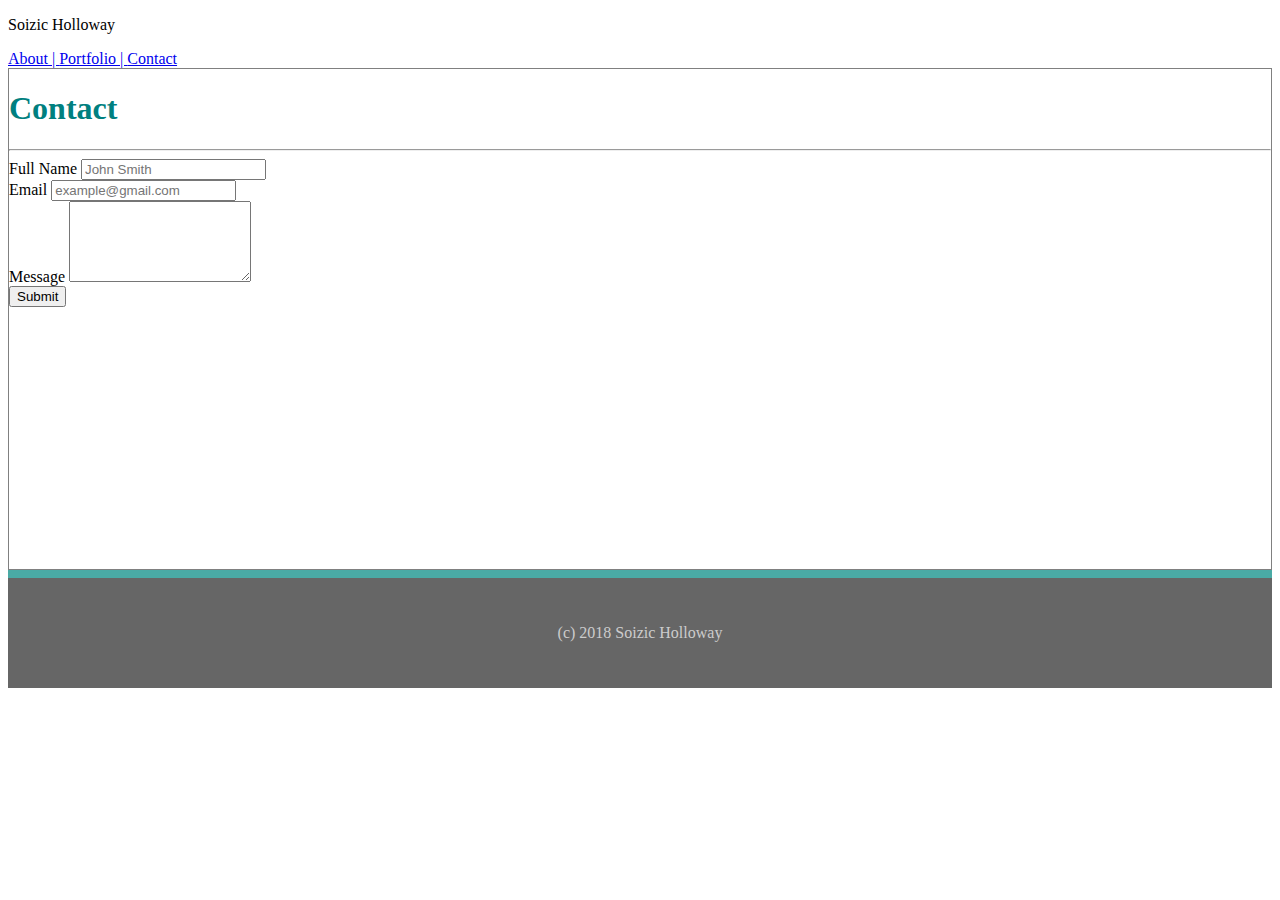
<file: contact.html>
<!DOCTYPE html>
<html lang="en-us">

<head>

  <meta charset="UTF-8">
  <meta name="viewport" content="width=device-width, initial-scale=1">

  <title>Contact</title>

    <link rel="stylesheet" href="https://stackpath.bootstrapcdn.com/bootstrap/4.1.3/css/bootstrap.min.css" integrity="sha384-MCw98/SFnGE8fJT3GXwEOngsV7Zt27NXFoaoApmYm81iuXoPkFOJwJ8ERdknLPMO" crossorigin="anonymous">
    <link rel="stylesheet" media="screen" href="assets/css/style.css" />
</head>
    <body>
        
                <nav class="navbar navbar-expand-lg navbar-light bg-white mt-0 pt-0 pb-3 pl-0 mb-5">
                    <span class="navbar-brand mb-1 h1"></span>
                    <p class="navbar-brand text-white bg-info pt-2 pb-2 px-4 mt-0 ml-5 mb-0">Soizic Holloway</p>
                   
                
                <div class="nav navbar-nav ml-auto">
                    <a class="nav-item nav-link" href="index.html">About | </a>
                    <a class="nav-item nav-link" href="portfolio.html">Portfolio | </a>
                    <a class="nav-item nav-link" href="contact.html">Contact</a>
                </div>
            </nav>
        </div>
        <div class="container">            
                <div class="row">
                  <div class="col-md-10">                        
                    <div class="contact">                      
                      <h1>Contact</h1>
                      <hr>
                    </div>
                    <div class="row">
                            <div class="col">
                                <form>
                                    <div class="form-group">
                                    <label for="full-name">Full Name</label>
                                    <input type="text" class="form-control" placeholder="John Smith">
                                    </div>
                                    
                                    <div class="form-group">
                                    <label for="email">Email</label>
                                    <input type="text" class="form-control" placeholder="example@gmail.com">
                                   
                                    </div>
                
                                    <div class="form-group">
                                    <label for="message">Message</label>
                                    <textarea class="form-control" rows="5"></textarea>
                                    </div>
                                    <button type="submit" class="btn btn-info">Submit</button>
                                </form>
                            </div>
                        </div>
                    </div>
                        
                                
                                </div>
                            </div>
                        </div>
                      </div>
                   

                  
                        <div class="fixed-bottom text-white">
                             
                                <p> (c) 2018 Soizic Holloway  </p>
                            </div>
                        </div>
                  


       </div>
        
    
    
                    
                    



        
           
        
  






       <script src="https://code.jquery.com/jquery-3.3.1.slim.min.js" integrity="sha384-q8i/X+965DzO0rT7abK41JStQIAqVgRVzpbzo5smXKp4YfRvH+8abtTE1Pi6jizo" crossorigin="anonymous"></script>
       <script src="https://cdnjs.cloudflare.com/ajax/libs/popper.js/1.14.3/umd/popper.min.js" integrity="sha384-ZMP7rVo3mIykV+2+9J3UJ46jBk0WLaUAdn689aCwoqbBJiSnjAK/l8WvCWPIPm49" crossorigin="anonymous"></script>
       <script src="https://stackpath.bootstrapcdn.com/bootstrap/4.1.3/js/bootstrap.min.js" integrity="sha384-ChfqqxuZUCnJSK3+MXmPNIyE6ZbWh2IMqE241rYiqJxyMiZ6OW/JmZQ5stwEULTy" crossorigin="anonymous"></script>



    </body>



    </html>
</file>
<file: assets/css/style.css>
body{
        background-image: url("https://www.toptal.com/designers/subtlepatterns/patterns/gravel.png");
}

.col-md-10{
        height:500px;
        border: 1px solid grey;
        background-color:white;
        
}

h1{
        color:teal;
}


.fixed-bottom{
        padding: 30px 0;
        font-size: 16px;
        color: #cccccc;
        text-align: center;
        background: #666666;
        border-top: 8px solid #4aaaa5;
        height: 50px;
        
}
</file>
